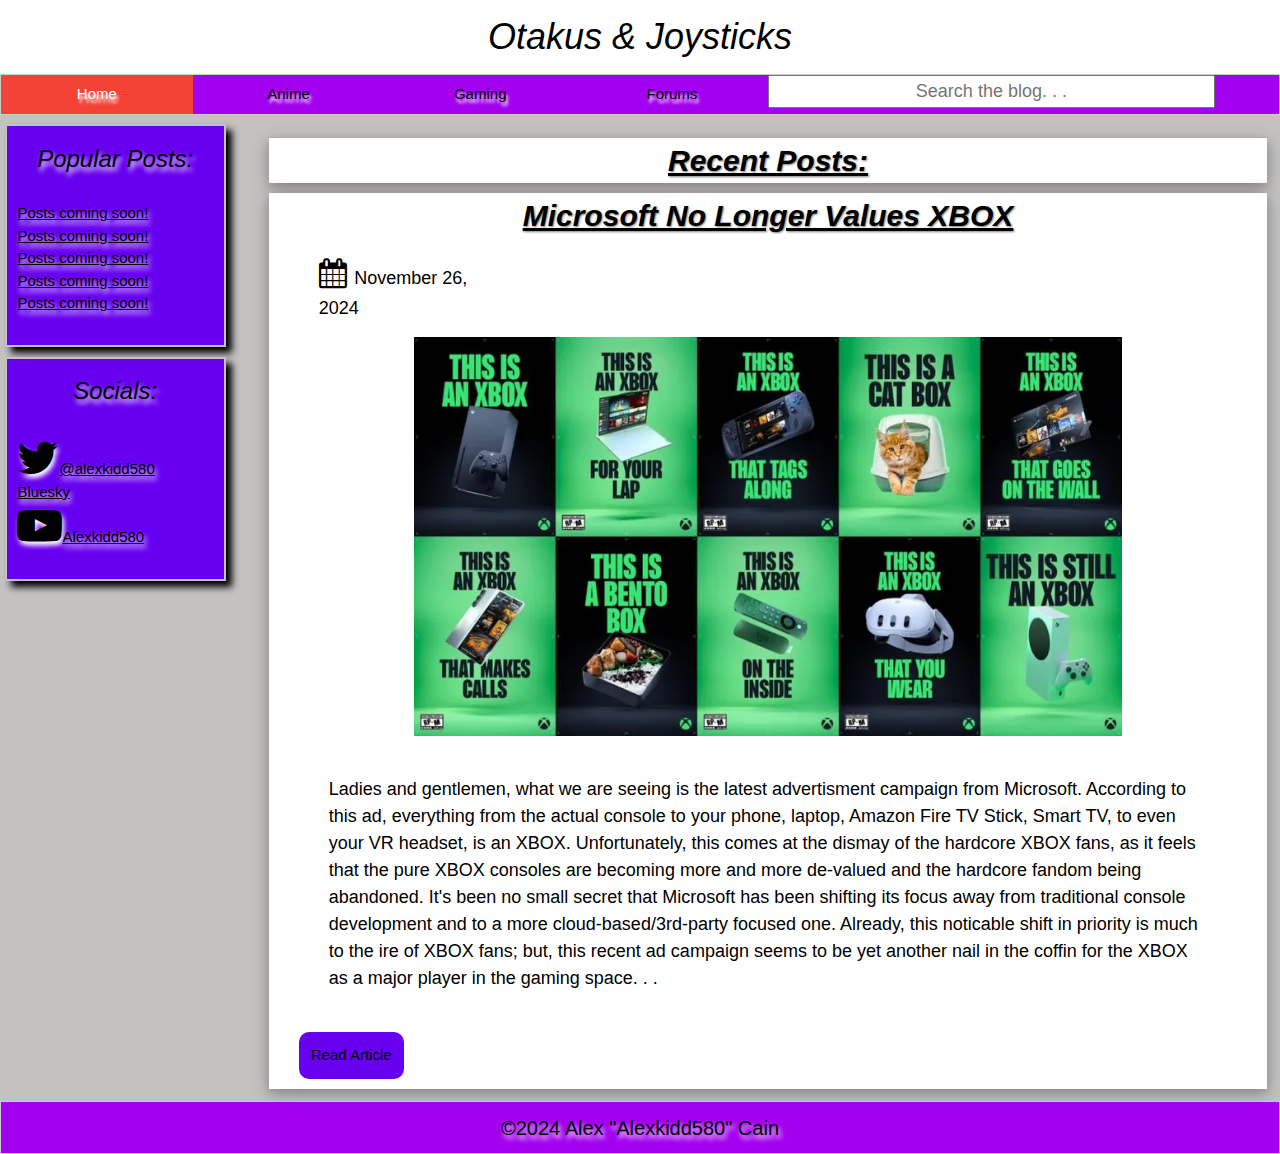
<file: index.html>
<!DOCTYPE html>
<html lang="en-US">
    <head>
        <title>Otakus &amp; Joysticks | Home</title>
        <link rel="stylesheet" href="style.css">
        <link rel="stylesheet" href="https://www.w3schools.com/w3css/4/w3.css">
        <link rel="stylesheet" href="https://cdnjs.cloudflare.com/ajax/libs/font-awesome/4.7.0/css/font-awesome.min.css">
        <meta charset="UTF-8">
        <meta name="viewport" content="width=device-width, initial-scale=1.0">

    </head>

    <body>
        <header>
            <div class="w3-container w3-white">
                <h1>Otakus &amp; Joysticks</h1>
            </div>
        </header>

        <nav>
            <div class="w3-bar w3-border">
                <a href="index.html" class="w3-bar-item w3-button w3-red w3-mobile" style="width: 15%">Home</a>
                <a href="#" class="w3-bar-item w3-button w3-mobile" style="width: 15%">Anime</a>
                <a href="#" class="w3-bar-item w3-button w3-mobile" style="width: 15%">Gaming</a>
                <a href="https://otakusandjoysticks.boards.net/" class="w3-bar-item w3-button w3-mobile" style="width: 15%">Forums</a>
                <input type="text" placeholder="Search the blog. . .">
            </div>
        </nav>

        <main>
            <div class="column1">
                <div class="card">
                    <h3>Popular Posts:</h3>

                    <ul>
                        <li><a href="#">Posts coming soon!</a></li>
                        <li><a href="#">Posts coming soon!</a></li>
                        <li><a href="#">Posts coming soon!</a></li>
                        <li><a href="#">Posts coming soon!</a></li>
                        <li><a href="#">Posts coming soon!</a></li>
                    </ul>
                </div>
                <div class="card">
                    <h3>Socials:</h3>
                    
                    <ul>
                        <li><a href="https://x.com/alexkidd580"><i class="fa fa-3x fa-twitter"></i>@alexkidd580</a></li>
                        <li><a href="https://bsky.app/profile/ak580.bsky.social">Bluesky</a></li>
                        <li><a href="https://www.youtube.com/@alexkidd580"><i class="fa fa-3x fa-youtube-play"></i>Alexkidd580</a></li>
                    </ul>
                </div>
            </div>

            <div class="column2">
                <div class="w3-card-4 w3-white">
                    <h2>Recent Posts:</h2>
                </div>
                <div class="w3-card-4 w3-white">
                    <h2>Microsoft No Longer Values XBOX</h2>
                    <i class="fa fa-2x fa-calendar"><span class="helv">November 26, 2024</span></i>
                    <img src="img/2024_XboxAd.webp" alt="This is an XBOX" id="centerimg">

                    <p>
                        Ladies and gentlemen, what we are seeing is
                        the latest advertisment campaign from
                        Microsoft. According to this ad, everything
                        from the actual console to your phone, laptop,
                        Amazon Fire TV Stick, Smart TV, to even your VR
                        headset, is an XBOX. Unfortunately, this comes
                        at the dismay of the hardcore XBOX fans, as it
                        feels that the pure XBOX consoles are becoming
                        more and more de-valued and the hardcore fandom
                        being abandoned.
                        It's been no small secret that Microsoft has been
                        shifting its focus away from traditional console
                        development and to a more cloud-based/3rd-party
                        focused one. Already, this noticable shift in
                        priority is much to the ire of XBOX fans; but,
                        this recent ad campaign seems to be yet another
                        nail in the coffin for the XBOX as a major player
                        in the gaming space. . .
                    </p>

                    <a href="article/11-26-24.html" class="linkbtn floatl">Read Article</a>
                    <div class="clear"></div>
                </div>
            </div>
            <div class="clear"></div>
        </main>

        <footer class="stkfoot">
            <div class="w3-container w3-border">
                <h4>&copy;2024 Alex "Alexkidd580" Cain </h4>
            </div>
        </footer>
    </body>
</html>
</file>
<file: style.css>
.column1 {
    float: left;
    width: 18%;
}

.card {
    background-color: #6700f0;
    margin: 4% 2%;
    border: 2px solid #c4c1c1;
    padding: 2% 0%;
    box-shadow: 6px 6px 7px #000000;
    text-shadow: 2px 4px 5px white;
}

.card ul {
    list-style-type: none;
    padding: 5% 5%;
}

.column2 {
    float: right;
    width: 80%;
    height: 100%;
    padding: 1% 1%;
}

.column2 h2 {
    text-decoration: underline;
    font-weight: bold;
    text-shadow: 1px 1px 2px grey;
}

.column2 article i {
    padding: 1% 5%;
}

.column2 i {
    padding: 1% 5%;
}

.floatl {
    float: left;
}

.floatr {
    float: right;
}

.clear {
    clear: both;
}

.stkfoot {
    position: static;
    width: 100%;
    font-weight: bold;
}

.linkbtn {
    margin: 1% 3%;
    padding: 1% 1%;
    background-color: #6700f0;
    border: 2px solid transparent;
    border-radius: 10px;
    color: #000000;
    text-decoration: none;
}

.linkbtn:hover {
    color: #000000;
    background-color: #f0004d;
    transition: .33s;
}

.helv {
    font-family: Helvetica;
    font-size: 18px;
    padding: 3% 4%;
}

.centerimg {
    display: block;
    margin: 0% auto;
}

#centerimg {
    display: block;
    margin: 0% auto;
}

main {
    background-color: #c4c1c1;
    height: 100%;
}

nav {
    background-color: #a300f0;
    text-shadow: 2px 4px 3px white;
}

nav input {
    width: 35%;
    text-align: center
}

nav input[type=text] {
    float: left;
    font-size: 18px;
    text-align: center
}

img {
    margin: 2% 2%;
    padding: 1% 2%;
    width: 75%;
}

footer {
    text-align: center;
    background-color: #a300f0;
    text-shadow: 2px 4px 5px white;
}

h1, h2, h3, h5 {
    font-style: italic;
    text-align: center;
}

p {
    font-size: 18px;
    margin: 2% 6%;
    padding: 1% 0%;
}

@media screen and (max-width:700px) {
    .card {
        text-align: center;
    }

    .column1 {
        float: none;
        width: 100%;
    }

    .column2 {
        float: none;
        width: 100%;
    }

    nav input {
        display: none;
    }

}
</file>
